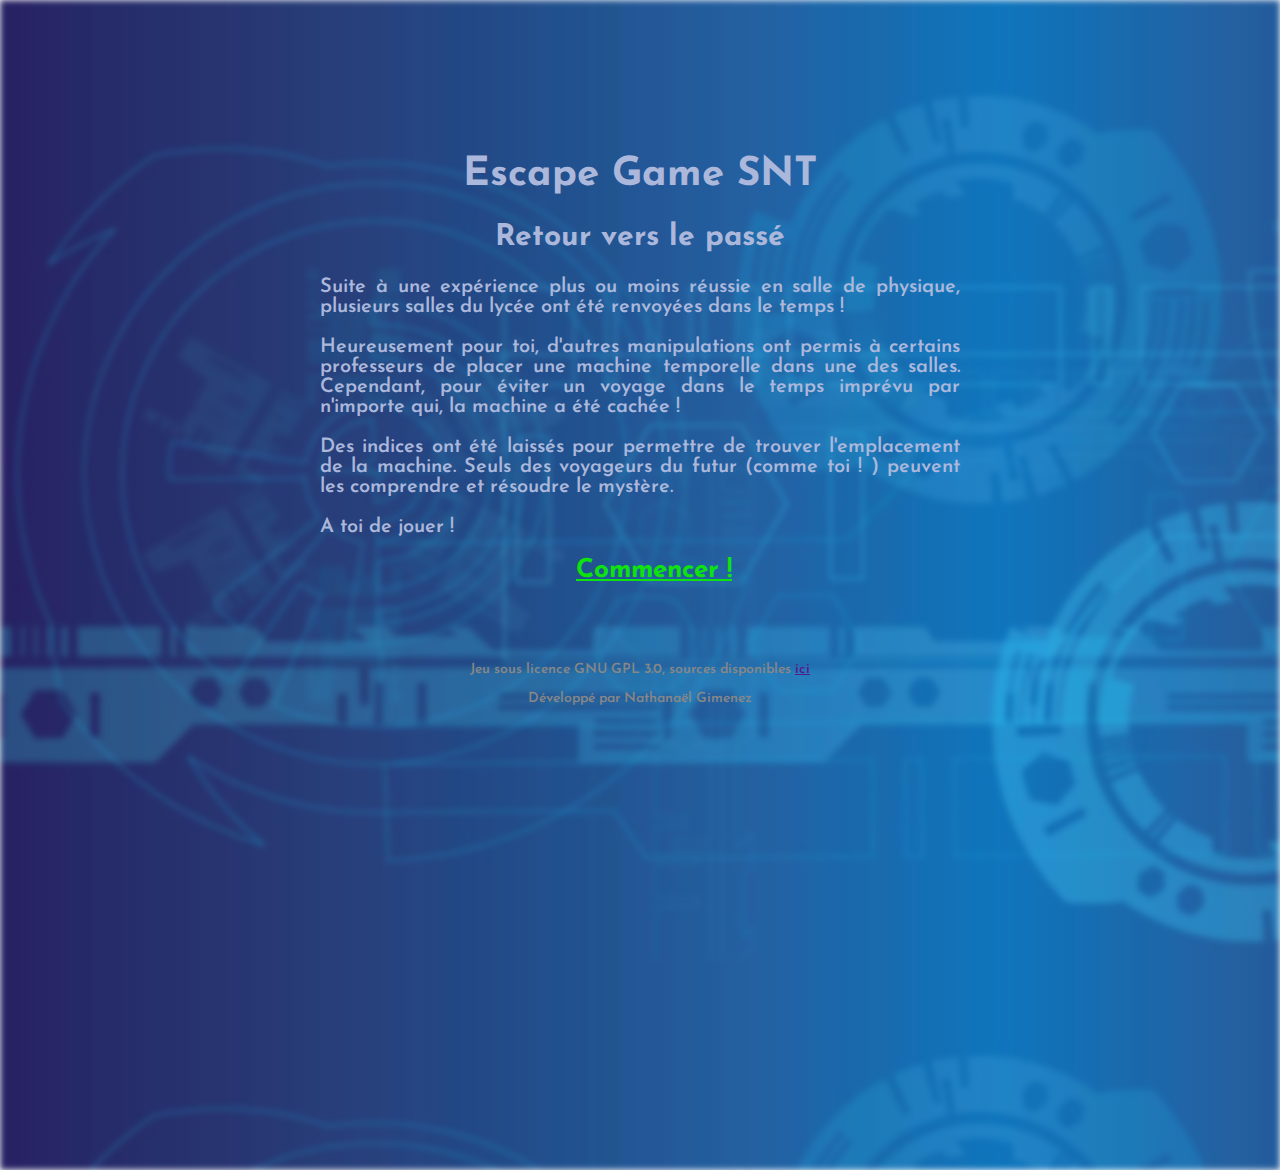
<file: index.html>
<!DOCTYPE html>
<html lang="fr">
<head>
    <title>Escape Game SNT</title>
    <link href="styles/sortie.css" rel="stylesheet" type="text/css" />
    <link rel="stylesheet" type="text/css" href="http://fonts.googleapis.com/css?family=Josefin+Sans" />
    <link rel="icon" href="assets/favicon.ico" />
    <meta charset="UTF-8" />
    <meta name="viewport" content="width=device-width, initial-scale=1">

    <meta name="description" content="Escape game mobilisant tous les thèmes des SNT">
    <meta name="keywords" content="escape game, snt, sciences numériques et technologie, jeu sérieux, nathanael nathanael-gimenez">
    <meta name="author" content="Nathanaël Gimenez">
    <meta name="category" content="IT,informatique,snt,teaching">
    <meta name="domain" content="nathanael-gimenez.com">

    <!--twitter card-->
    <meta name="twitter:card" content="summary_card">
    <meta name="twitter:description" content="Escape game mobilisant tous les thèmes des SNT">
    <meta name="twitter:title" content="Escape Game SNT">
    <meta name="twitter:domain" content="nathanael-gimenez.com/escape-game-snt">
    <meta name="twitter:image:src" content="https://www.nathanael-gimenez.com/images/escape.png">
    <meta name="twitter:creator" content="@faeeria">

    <!--OpenGraph card-->
    <meta property="og:type"        content="website" />
    <meta property="og:title"       content="Escape Game SNT" />
    <meta property="og:description" content="Escape game mobilisant tous les thèmes des SNT" />
    <meta property="og:url"         content="https://www.nathanael-gimenez.com/escape-game-snt" />
    <meta property="og:site_name"   content="nathanael-gimenez.com" />
    <meta property="og:image"       content="https://www.nathanael-gimenez.com/images/escape.png" />
    <meta property="og:image:alt"   content="Ordinateur avec verrou symbolisant un escape game numérique" />
</head>
<body>
    <section class="center">
        <h1>Escape Game SNT</h1>
        <h2>Retour vers le passé</h2>
        <p>Suite à une expérience plus ou moins réussie en salle de physique, plusieurs salles du lycée ont été renvoyées dans le temps !</p>
        <p>Heureusement pour toi, d'autres manipulations ont permis à certains professeurs de placer une machine temporelle dans une des salles. Cependant, pour éviter un voyage dans le temps imprévu par n'importe qui, la machine a été cachée ! </p>
        <p>Des indices ont été laissés pour permettre de trouver l'emplacement de la machine. Seuls des voyageurs du futur (comme toi ! ) peuvent les comprendre et résoudre le mystère.</p>
        <p>A toi de jouer ! </p>
        <a href="classroom.html">Commencer ! </a>
    </section>
    <footer>
        <p>Jeu sous licence GNU GPL 3.0, sources disponibles <a href="">ici</a></p>
        <p>Développé par Nathanaël Gimenez</p>
    </footer>
</body>
</html>
</file>
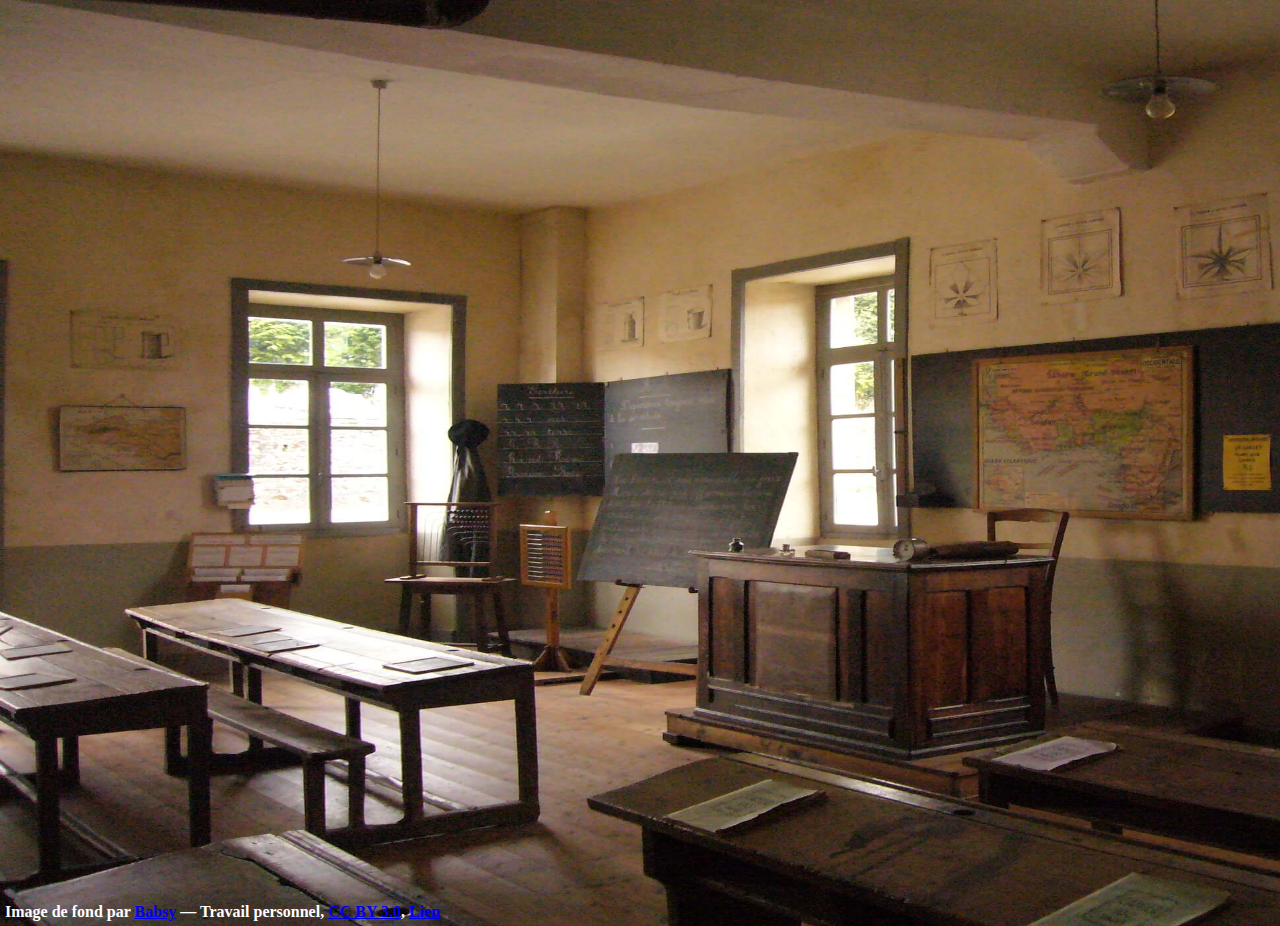
<file: classroom.html>
<!DOCTYPE html>
<html lang="fr">

<head>
    <title>Escape Game SNT</title>
    <link href="styles/salle1.css" rel="stylesheet" type="text/css" />
    <link rel="icon" href="assets/favicon.ico" />
    <meta charset="UTF-8" />
</head>

<body>
    <!--Image de fond-->
    <img src="assets/old_classroom.JPG" id="background" />
    <!--elements-->
    <div id="dns_explain" class="hint"></div>
    <div id="secret_door" class="hint">Une porte cachée dans le placard !<br/><br/>Pièce suivante</div>
    <div id="coffre" class="hint"></div>
    <div id="map" class="hint"></div>
    <a target="_blank" href="assets/liste_domaines_ip.ods">
        <div id="paper1" class="hint"></div>
    </a>
    <div id="picture1" class="hint"></div>
    <div id="picture2" class="hint"></div>
    <div id="paper2" class="hint"></div>
    <div id="grand_secret" style="display: none">Le code est l'adresse IP correspondant à ilovesnt.fr dans le fichier tableur</div>
    <div id="desk" class="hint"></div>
    <div id="paper3" class="hint"></div>
    <div id="torn_paper" class="hint"></div>
    <span id="attribution">Image de fond par <a href="https://commons.wikimedia.org/wiki/User:Babsy" title="User:Babsy">Babsy</a> — <span class="int-own-work" lang="fr">Travail personnel</span>, <a href="https://creativecommons.org/licenses/by/3.0" title="Creative Commons Attribution 3.0">CC BY 3.0</a>,
    <a href="https://commons.wikimedia.org/w/index.php?curid=7285028">Lien</a></span>
    <!--Fenetre modale-->
    <div id="modal">
        <span class="close cursor" onclick="closeModal()">&times;</span>
        <div id="modal-content">
        </div>
    </div>
    <script src="js/salle1.js"></script>
</body>

</html>
</file>
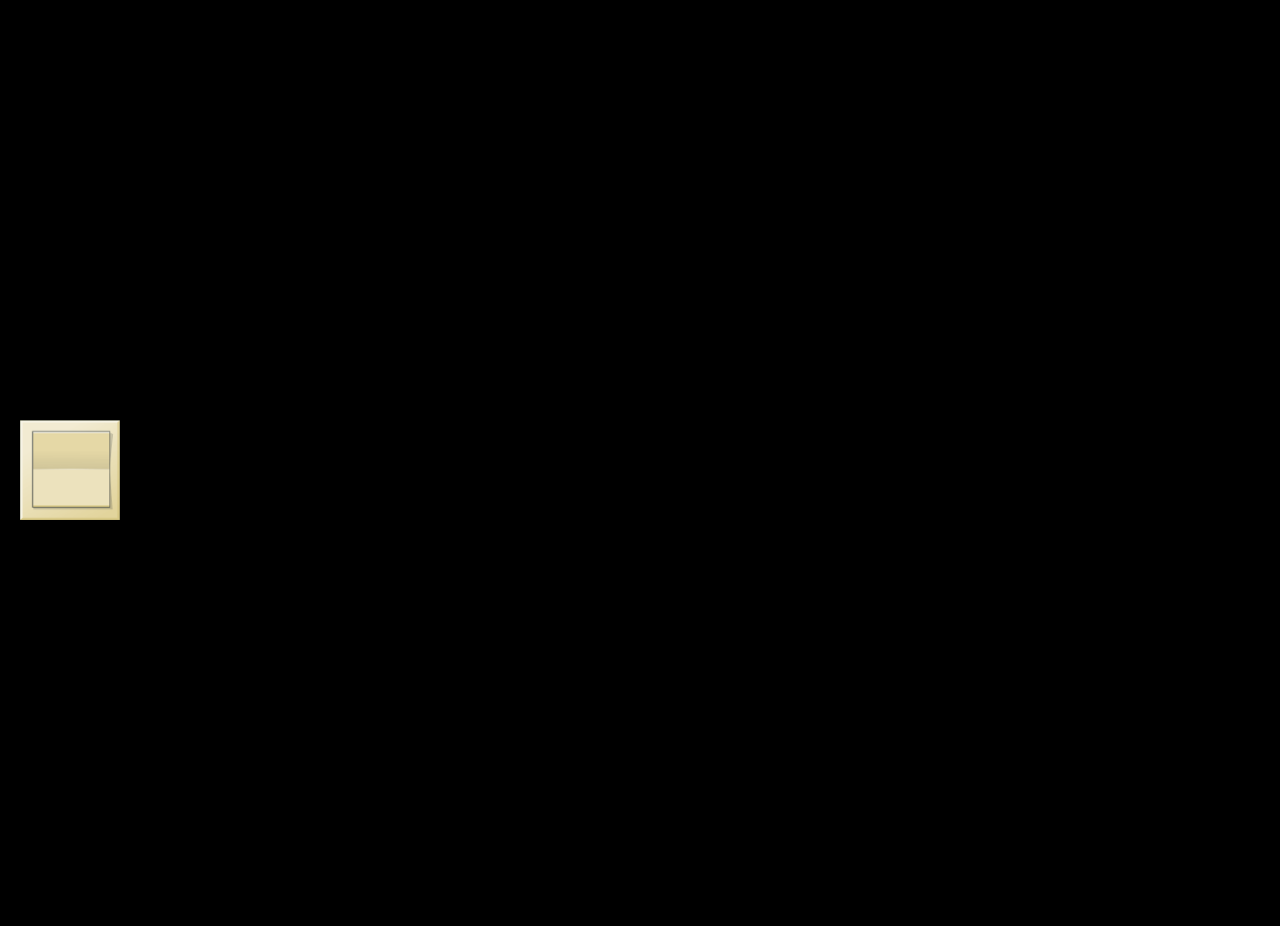
<file: room.html>
<!DOCTYPE html>
<html lang="fr">
<head>
    <title>Escape Game SNT</title>
    <link href="styles/salle2.css" rel="stylesheet" type="text/css" />
    <link rel="icon" href="assets/favicon.ico" />
    <meta charset="UTF-8" />
</head>
<body>
    <!--Image de fond-->
    <img src="assets/old_room.jpg" id="background" />
    <div id="cover"></div>
    <!--elements-->
    <img id="switch" src="assets/interrupteur.png" />
    <img id="feuille" class="hint" src="assets/paper.jpg" />
    <div id="painting" class="hint"></div>
    <img id="parchemin" class="hint" src="assets/feuille_parchemin.jpg" />
    <div id="trappe" class="hint"></div>
    <img id="papier" class="hint" src="assets/coordonnees_gps.jpg" />
    <!--Fenetre modale-->
    <div id="modal">
        <span class="close cursor" onclick="closeModal()">&times;</span>
        <div id="modal-content">
        </div>
    </div>
    <script src="js/salle2.js"></script>
</body>
</html>
</file>
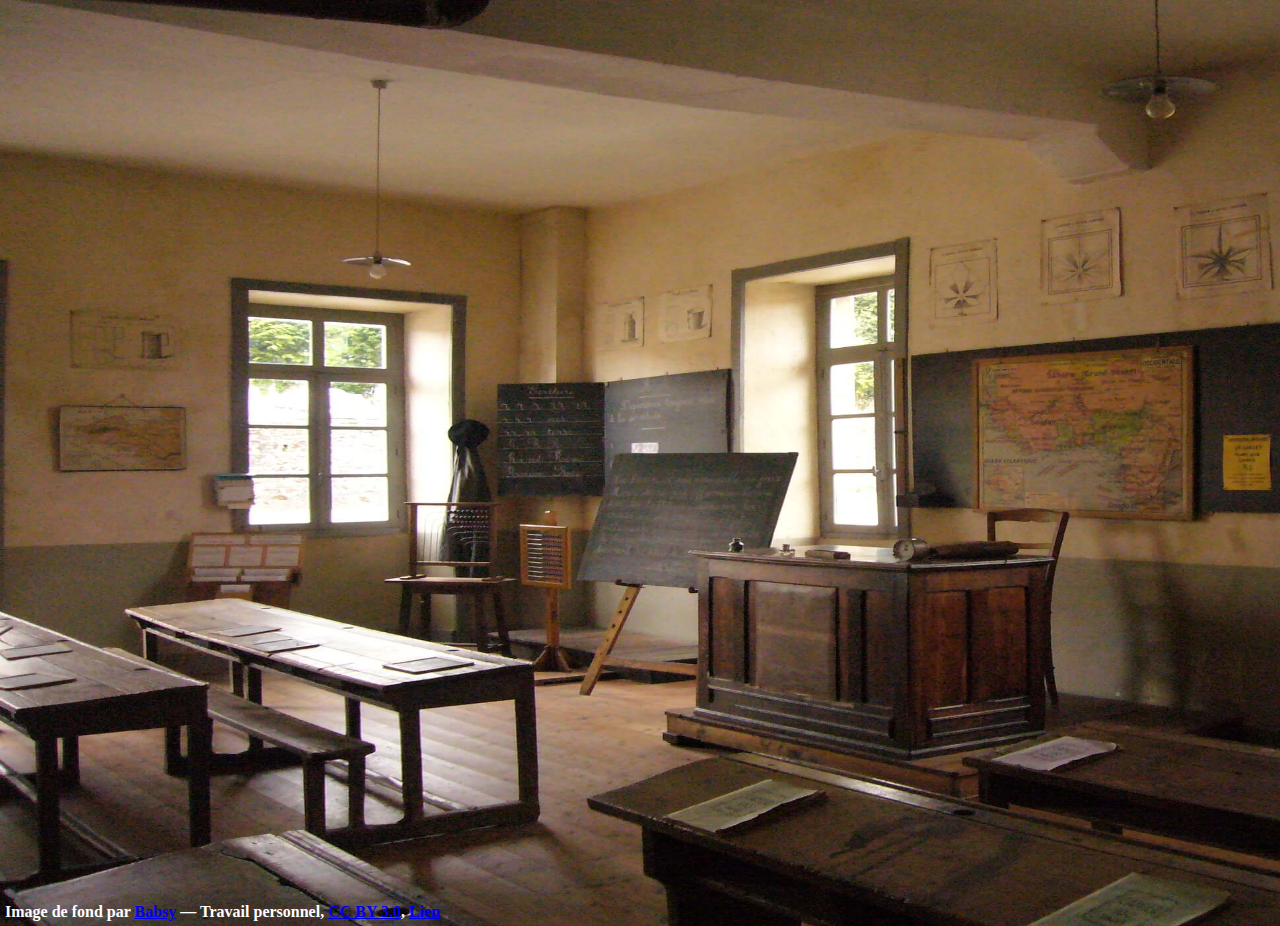
<file: salle1.html>
<!DOCTYPE html>
<html lang="fr">
<head>
    <title>Escape Game SNT</title>
    <link href="styles/salle1.css" rel="stylesheet" type="text/css" />
    <link rel="icon" href="assets/favicon.ico" />
    <meta charset="UTF-8" />
</head>
<body>
    <!--Image de fond-->
    <img src="assets/old_classroom.JPG" id="background" />
    <!--elements-->
    <div id="dns_explain" class="hint"></div>
    <div id="secret_door" class="hint">Une porte cachée dans le placard !<br/><br/>Pièce suivante</div>
    <div id="coffre" class="hint"></div>
    <div id="map" class="hint"></div>
    <a href="assets/liste_domaines_ip.ods"><div id="paper1" class="hint"></div></a>
    <div id="picture1" class="hint"></div>
    <div id="picture2" class="hint"></div>
    <div id="paper2" class="hint"></div>
    <div id="grand_secret" style="display: none">Le code est l'adresse IP correspondant à ilovesnt.fr dans le fichier .ods</div>
    <div id="desk" class="hint"></div>
    <div id="paper3" class="hint"></div>
    <div id="torn_paper" class="hint"></div>
    <span id="attribution">Image de fond par <a href="//commons.wikimedia.org/wiki/User:Babsy" title="User:Babsy">Babsy</a> — <span class="int-own-work" lang="fr">Travail personnel</span>, <a href="https://creativecommons.org/licenses/by/3.0" title="Creative Commons Attribution 3.0">CC BY 3.0</a>, <a href="https://commons.wikimedia.org/w/index.php?curid=7285028">Lien</a></span>
    <!--Fenetre modale-->
    <div id="modal">
        <span class="close cursor" onclick="closeModal()">&times;</span>
        <div id="modal-content">
        </div>
    </div>
    <script src="js/salle1.js"></script>
</body>
</html>
</file>
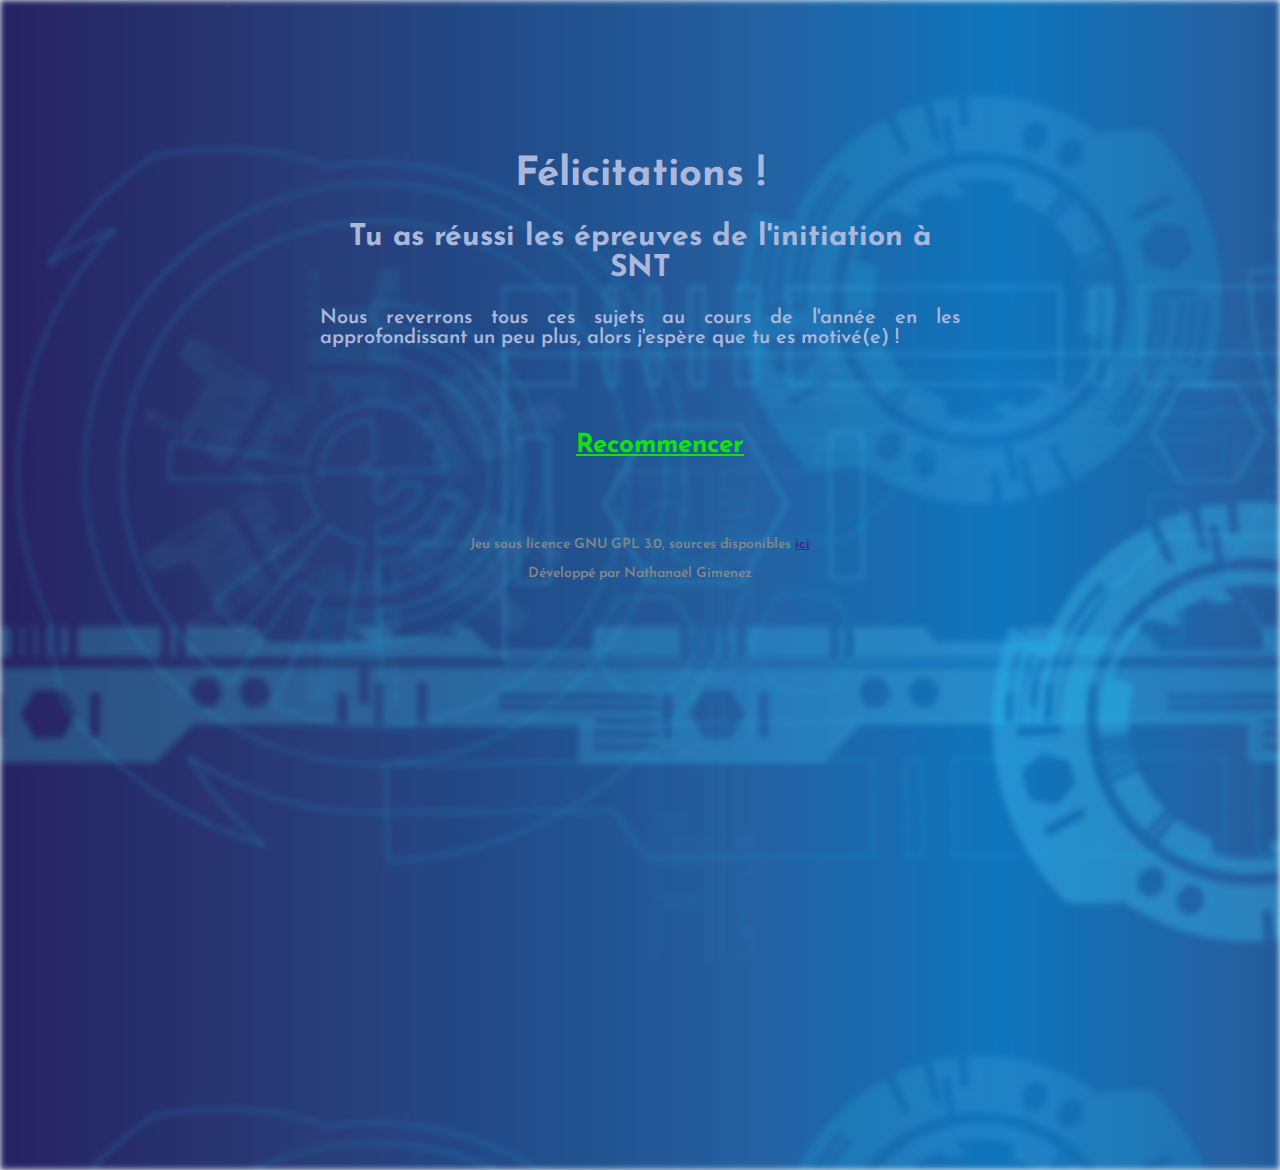
<file: sortie.html>
<!DOCTYPE html>
<html lang="fr">
<head>
    <title>Escape Game SNT</title>
    <link href="styles/sortie.css" rel="stylesheet" type="text/css" />
    <link rel="stylesheet" type="text/css" href="http://fonts.googleapis.com/css?family=Josefin+Sans" />
    <link rel="icon" href="assets/favicon.ico" />
    <meta charset="UTF-8" />
</head>
<body>
    <div class="center">
        <h1>Félicitations ! </h1>
        <h2>Tu as réussi les épreuves de l'initiation à SNT</h2>
        <p>Nous reverrons tous ces sujets au cours de l'année en les approfondissant un peu plus, alors j'espère que tu es motivé(e) !</p>
    </div>
    <div class="center tryagain">
        <a href="index.html">Recommencer</a>
    </div>
    <footer>
        <p>Jeu sous licence GNU GPL 3.0, sources disponibles <a href="">ici</a></p>
        <p>Développé par Nathanaël Gimenez</p>
    </footer>
</body>
</html>
</file>
<file: styles/sortie.css>
/*element principal en relatif pour permettre aux elements absolus d'etre positionnes*/
body {
    margin: 0;
    padding: 0;
    width: 100%;
    height: 100%;
    color: rgb(172, 184, 219);
    font-weight: 600;
    font-family: 'Josefin Sans';
    font-size: 1.25em;
    display: flex;
    flex-direction: column;
}

body::before {
    position: absolute;
    top: 0;
    left: 0;
    content: "";
    width: 100%;
    height: 130%;
    background-image: url("../assets/background_sortie.jpg");
    filter: blur(3px);
}

.center {
    margin-left:25%;
    margin-top: 10%;
    width: 50%;
    height: 80%;
    text-align: justify;
    flex-grow: 2;
    z-index: 1000;
}

h1, h2  {
    text-align: center;
}

.tryagain {
    margin-top: 5%;
}

.tryagain a, .center a{
    font-weight: 800;
    font-size: 1.3em;
    color: rgb(14, 227, 14);
    text-align: center;
    margin-left: 40%;
}

footer {
    margin-left: 25%;
    margin-top: 5%;
    width: 50%;
    color: rgb(135,135,135);
    text-align: center;
    font-size: 0.7em;
    z-index: 1000;
}
</file>
<file: styles/salle1.css>
/*element principal en relatif pour permettre aux elements absolus d'etre positionnes*/
body {
    position: relative;
    top: 0;
    left: 0;
    margin: 0;
    padding: 0;
    background-color: #d9b682;
    min-width: 1860px;
    max-width: 1860px;
    min-height: 926px;
    max-height: 926px;
    color: white;
    font-weight: 600;
}

/*on utilise un element image pour le fond, sinon il serait dependant de la taille d'ecran*/
#background {
    position: absolute;
    top: 0;
    left: 0;
    z-index: 0;
    width: 1860px;
    height: 926px;
    margin: 0;
    padding: 0;
}

/*element d'attribution de l'image*/
#attribution {
    position: absolute;
    bottom: 5px;
    left: 5px;
}

/*Les differents elements positionnes en absolu*/
#dns_explain {
    position: absolute;
    width: 200px;
    height: 150px;
    top: 440px;
    left: 590px;
    display: block;
    transform: skew(-13deg);
}

#secret_door {
    position: absolute;
    right: 0px;
    bottom: 130px;
    width: 200px;
    height: 250px;
    text-align: center;
    padding-top: 150px;
    font-size: 0;
}

#secret_door:hover {
    font-size: 1em;
}

#coffre {
    position: absolute;
    right: 230px;
    bottom: 270px;
    width: 250px;
    height: 100px;
    transform: skew(-20deg, 5deg);
}

#map {
    position: absolute;
    top: 350px;
    right: 660px;    
    width: 230px;    
    height: 160px;    
    transform: skew(2deg,1deg);
}

#paper1 {
    position: absolute;
    bottom: 100px;
    left: 715px;
    width: 60px;
    height: 45px;
    transform: skew(-69deg,16deg);
}

#paper2 {
    position: absolute;
    bottom: 160px;
    right: 770px;
    width: 60px;
    height: 30px;
    transform: skew(-69deg,16deg);
}

#picture1 {
    position: absolute;
    left: 60px;
    top: 405px;
    height: 70px;
    width: 130px;
}

#picture2 {
    position: absolute;
    top: 210px;
    right: 740px;
    height: 90px;
    width: 80px;
    transform: skew(2deg,-2deg);
}

#desk {
    position: absolute;
    bottom: 240px;
    left: 750px;
    height: 100px;
    width: 90px;
    transform: skew(-3deg,6deg);
}

#paper3 {
    position: absolute;
    left: 275px;
    bottom: 280px;
    height: 8px;
    width: 30px;
    transform: skew(-84deg,22Deg);
}

#grand_secret {
    position: absolute;
    left: 900px;
    top: 442px;
    width: 300px;
    height: 30px;
}

#torn_paper {
    position: absolute;
    bottom: 70px;
    left: 70px;
    height: 60px;
    width: 60px;
}

/*classe permettant le surlignage des elements cliquables*/
.hint:hover {
    background-color: #d9b6829d;
    cursor: pointer;
}

/*Fenêtre modale*/
#modal {
    display: none;
    position: fixed;
    z-index: 1;
    padding-top: 20px;
    left: 0;
    top: 0;
    width: 100%;
    height: 100%;
    overflow: auto;
    background-color: #d9b6829d;
}

#modal-content {
    position: relative;
    background-color: #fefefe;
    margin: auto;
    padding: 0;
    width: 50%;
    height: auto;
}

#myImg {
    width: 100%;
    height: 100%;
    max-height: 920px;
}
  
/* The Close Button */
.close {
    color: white;
    position: absolute;
    top: 10px;
    right: 25px;
    font-size: 35px;
    font-weight: bold;
}

.close:hover,
.close:focus {
    color: #999;
    text-decoration: none;
    cursor: pointer;
}
</file>
<file: styles/salle2.css>
/*element principal en relatif pour permettre aux elements absolus d'etre positionnes*/
body {
    position: relative;
    top: 0;
    left: 0;
    margin: 0;
    padding: 0;
    background-color: #d9b682;
    min-width: 1860px;
    max-width: 1860px;
    min-height: 926px;
    max-height: 926px;
    color: white;
    font-weight: 600;
}

/*on utilise un element image pour le fond, sinon il serait dependant de la taille d'ecran*/
#background, #cover {
    position: absolute;
    top: 0;
    left: 0;
    z-index: 0;
    width: 1860px;
    height: 926px;
    margin: 0;
    padding: 0;
}

#cover {
    z-index: 500;
    background: black;
    height: 926px;
}

#switch {
    position: absolute;
    width: 100px;
    height: 100px;        
    top: 420px;    
    left: 20px;    
    z-index: 1000;
}

#feuille {
    position: absolute;
    width: 50px;
    height: 30px;
    right: 100px;
    bottom: 50px;
    transform: skew(-67deg, 19deg);
}

#painting {
    position: absolute;
    top: 135px;    
    left: 370px;    
    width: 130px;    
    height: 150px;    
    transform: skew(3deg,8deg);
}

#parchemin {
    position: absolute;
    bottom: 160px;    
    left: 200px;    
    height: 30px;
    width: 50px;    
    transform: skew(69deg,-19deg);
}

#trappe {
    position: absolute;
    bottom: 370px;    
    left: 560px;    
    height: 120px;    
    width: 170px;    
    transform: skew(3deg,-6deg);
}

/*classe permettant le surlignage des elements cliquables*/
.hint:hover {
    background-color: #d9b6829d;
    cursor: pointer;
}

/*Fenêtre modale*/
#modal {
    display: none;
    position: fixed;
    z-index: 1;
    padding-top: 20px;
    left: 0;
    top: 0;
    width: 100%;
    height: 100%;
    overflow: auto;
    background-color: #d9b6829d;
}

#modal-content {
    position: relative;
    background-color: #fefefe;
    margin: auto;
    padding: 0;
    width: 50%;
    height: auto;
}

#myImg {
    width: 100%;
    height: 100%;
    max-height: 920px;
}
  
/* The Close Button */
.close {
    color: white;
    position: absolute;
    top: 10px;
    right: 25px;
    font-size: 35px;
    font-weight: bold;
}

.close:hover,
.close:focus {
    color: #999;
    text-decoration: none;
    cursor: pointer;
}
</file>
